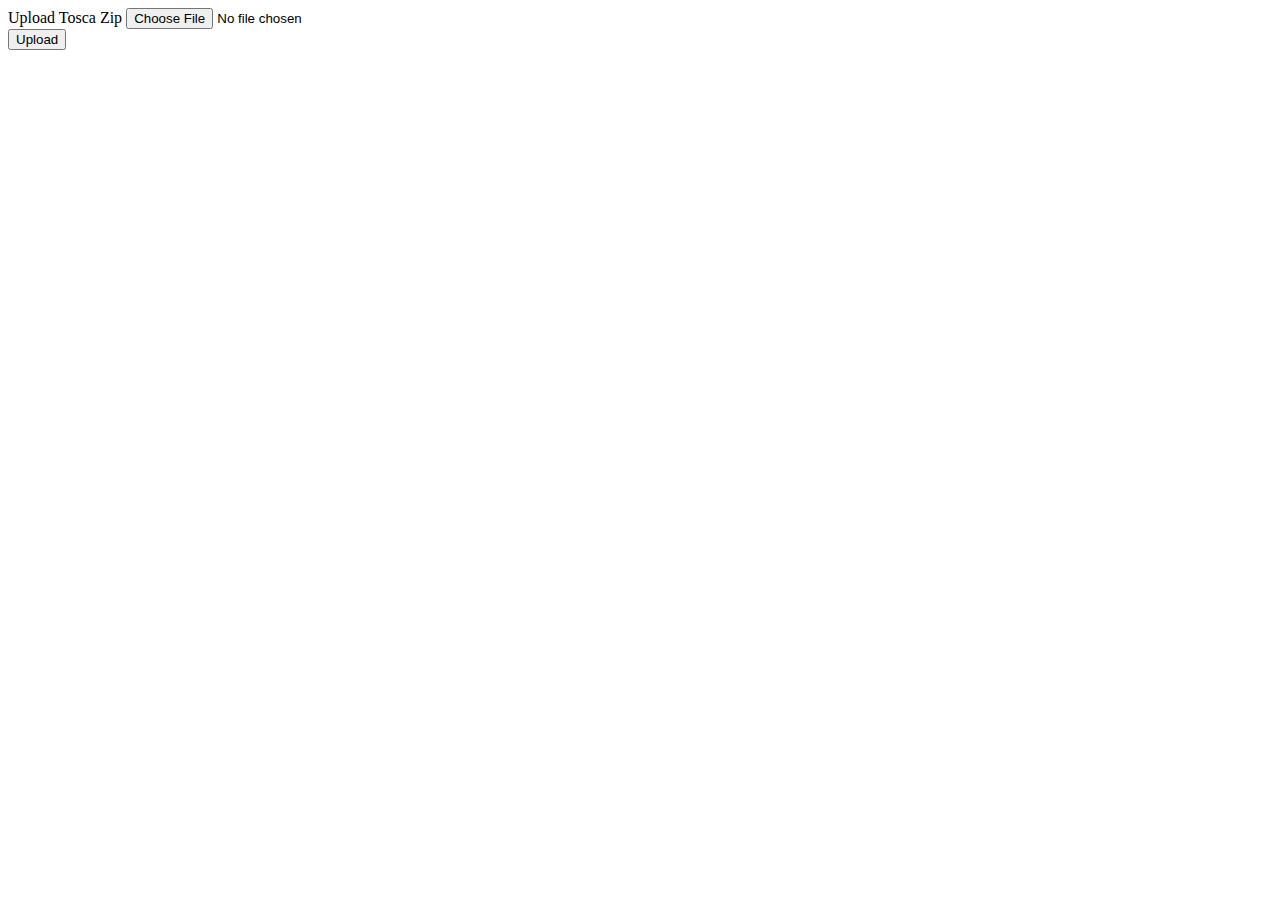
<file: ToscaVisualizer/ToscaWebApi/UploadZip.html>
﻿<!DOCTYPE html>
<html>
<head>
    <title>Upload Shell</title>
</head>
<body>
    <form name="uploadForm" enctype="multipart/form-data" method="post" action="api/Tosca/Upload">
        <div>
            <label for="uploadfile">Upload Tosca Zip</label>
            <input type="file" id="uploadfile" name="uploadfile" />
        </div>
        <div>
            <input type="submit" value="Upload" />
        </div>
    </form>
</body>
</html>
</file>
